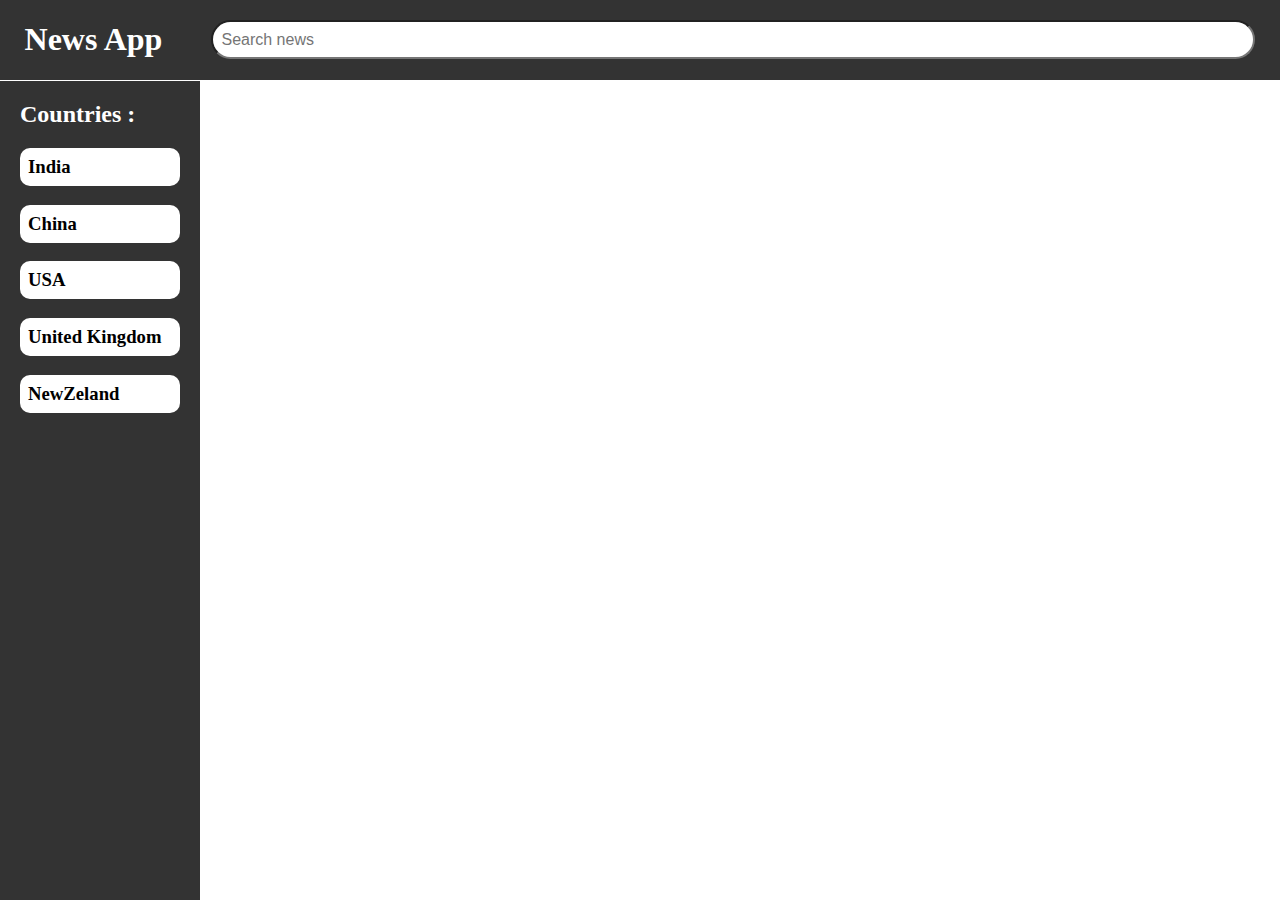
<file: index.html>
<!DOCTYPE html>
<html lang="en">
  <head>
    <meta charset="UTF-8" />
    <meta http-equiv="X-UA-Compatible" content="IE=edge" />
    <meta name="viewport" content="width=device-width, initial-scale=1.0" />
    <title>News App</title>
    <link rel="stylesheet" href="./styles/styles.css">
  </head>
  <body>
    <!-- Give Navbar with id "navbar"  -->
    <!-- Navbar will have input with id search_input and a link to home page i.e. index.html -->
    <div id="navbar"></div>
    <!-- Sidebar will have id "sidebar"  -->
    <!-- Give link to top headlines of countries in sidebar with id as their country codes 
    india :- in
    china :- ch
    usa :- us
    uk : uk
    Newzeland :- nz -->
    <div id="sidebar"> </div>

    <!-- Append results inside div with id "results"  -->
    <!-- News divs will have class "news"  -->
    <div id="results"></div>
  </body>
</html>
<script src="./scripts/index.js" type="module"></script>
</file>
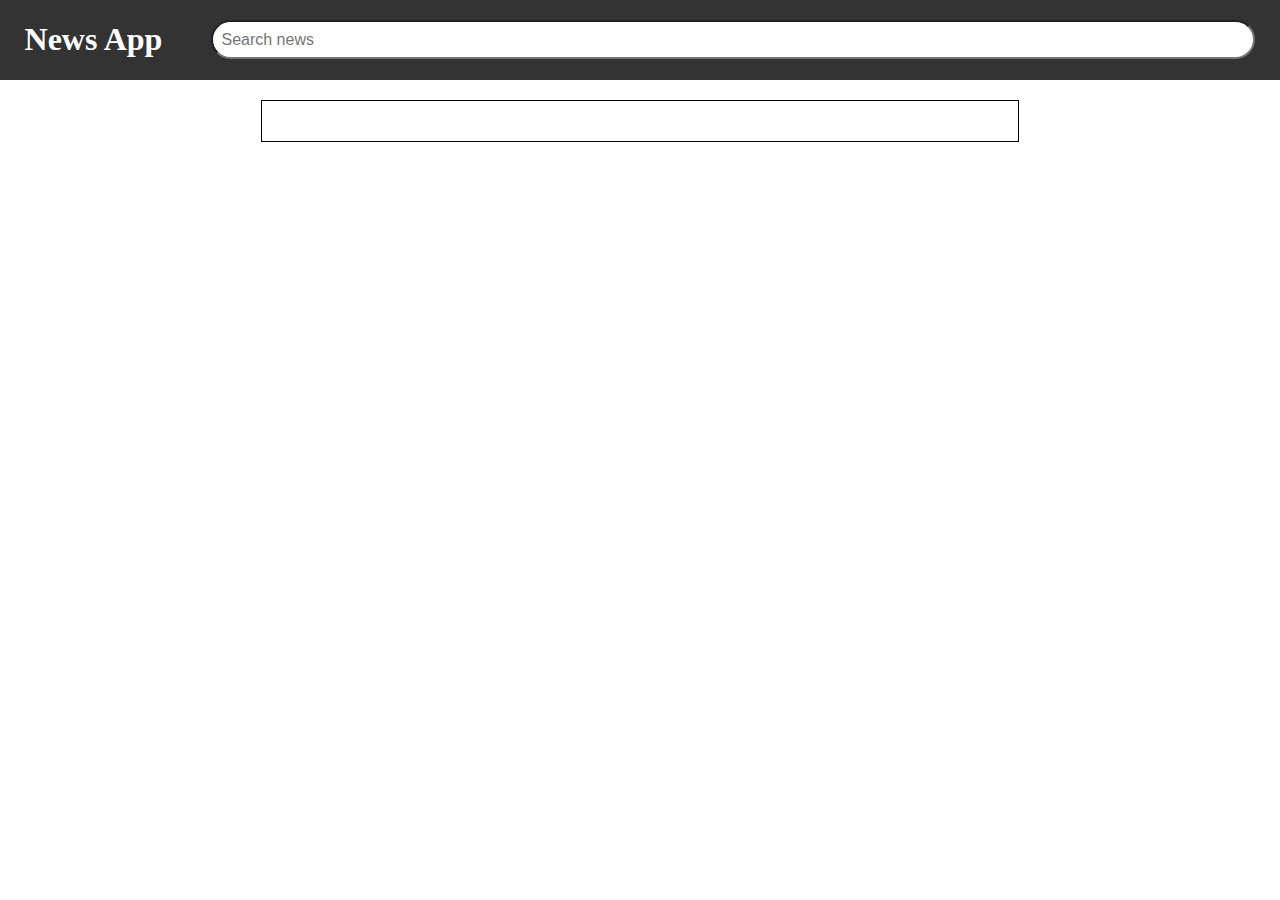
<file: news.html>
<!DOCTYPE html>
<html lang="en">
  <head>
    <meta charset="UTF-8" />
    <meta http-equiv="X-UA-Compatible" content="IE=edge" />
    <meta name="viewport" content="width=device-width, initial-scale=1.0" />
    <title>Detailed news</title>
    <link rel="stylesheet" href="./styles/styles.css">
  </head>
  <body>
    <!-- Same navbar with same functionality  -->
    <div id="navbar"></div>
    <!-- Append detailed news in div with id "detailed_news"  -->
    <div id="detailed_news"></div>
  </body>
</html>
<script src="./scripts/news.js" type="module"></script>
</file>
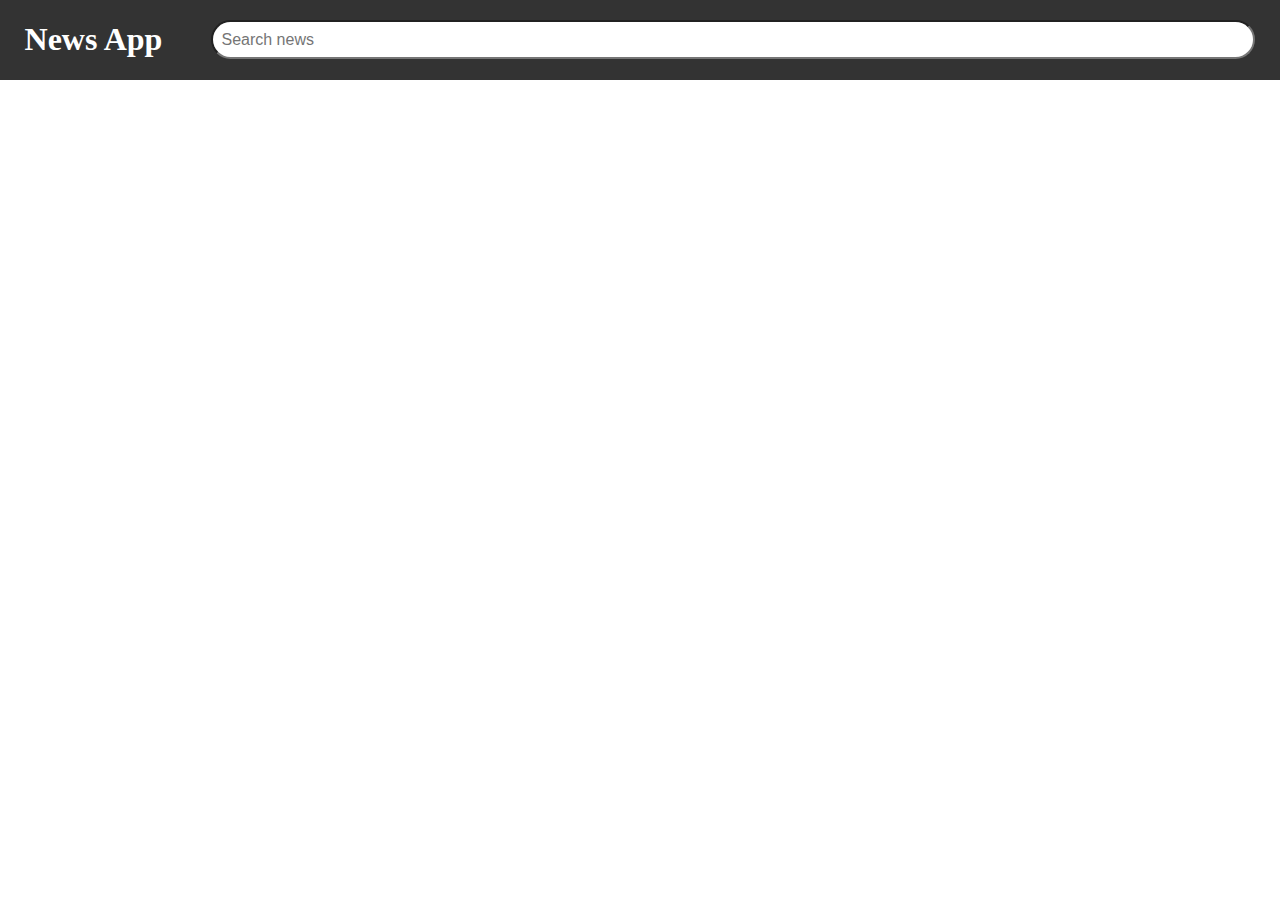
<file: search.html>
<!DOCTYPE html>
<html lang="en">
  <head>
    <meta charset="UTF-8" />
    <meta http-equiv="X-UA-Compatible" content="IE=edge" />
    <meta name="viewport" content="width=device-width, initial-scale=1.0" />
    <title>Search results</title>
    <link rel="stylesheet" href="./styles/styles.css">
  </head>
  <body>
    <!-- Same navbar with same functionality  -->
    <div id="navbar"></div>
    <!-- Append results inside div with id "results"  -->
    <!-- News divs will have class "news"  -->
    <div id="results"></div>
  </body>
</html>
<script src="./scripts/search.js" type="module"></script>
</file>
<file: styles/styles.css>
body{
    box-sizing: border-box;
    padding: auto;
}

#navbar{
    width: 100%;
    position: fixed;
    top: 0;
    left: 0;
    display: flex;
    justify-content: space-around;
    align-items: center;
    background-color: #333333;
    box-sizing: border-box;
}
#navbar input{
    width: 80%;
    height: 35px;
    border-radius: 20px;
    padding: 0px 8px;
    font-size: 16px;
}
#navbar a{
    text-decoration: none;
    color: white;
}
#sidebar{
    position: fixed;
    top: 81px;
    left: 0px;
    width: 200px;
    height: 100%;
    background-color: #333333;
    padding: 0px 20px;
    box-sizing: border-box;
    color: white;
}
#sidebar h3{
    color: black;
    background-color: white;
    padding: 8px;
    border-radius: 10px;
    cursor: pointer;
}
#results{
    margin-left: 220px;
    margin-top: 100px;
    width: 85%;
    box-sizing: border-box;
    display: grid;
    row-gap: 20px;
}
#results .news{
    display: flex;
    width: 100%;
    justify-content: left;
    align-items: flex-start;
    gap: 30px;
    box-sizing: border-box;
    padding: 10px;
    border: 1px solid;
    cursor: pointer;
}
#results img{
    width: 24%;
}

#detailed_news{
    width: 60%;
    margin: auto;
    box-sizing: border-box;
    padding: 20px;
    margin-top: 100px;
    border: 1px solid;
}
#detailed_news div{
    width: 100%;
    display: grid;
    justify-content: center;
    align-items: center;
    text-align: center;
    gap: 20px;
}
#detailed_news div img{
    width: 80%;
    margin: auto;
}
</file>
